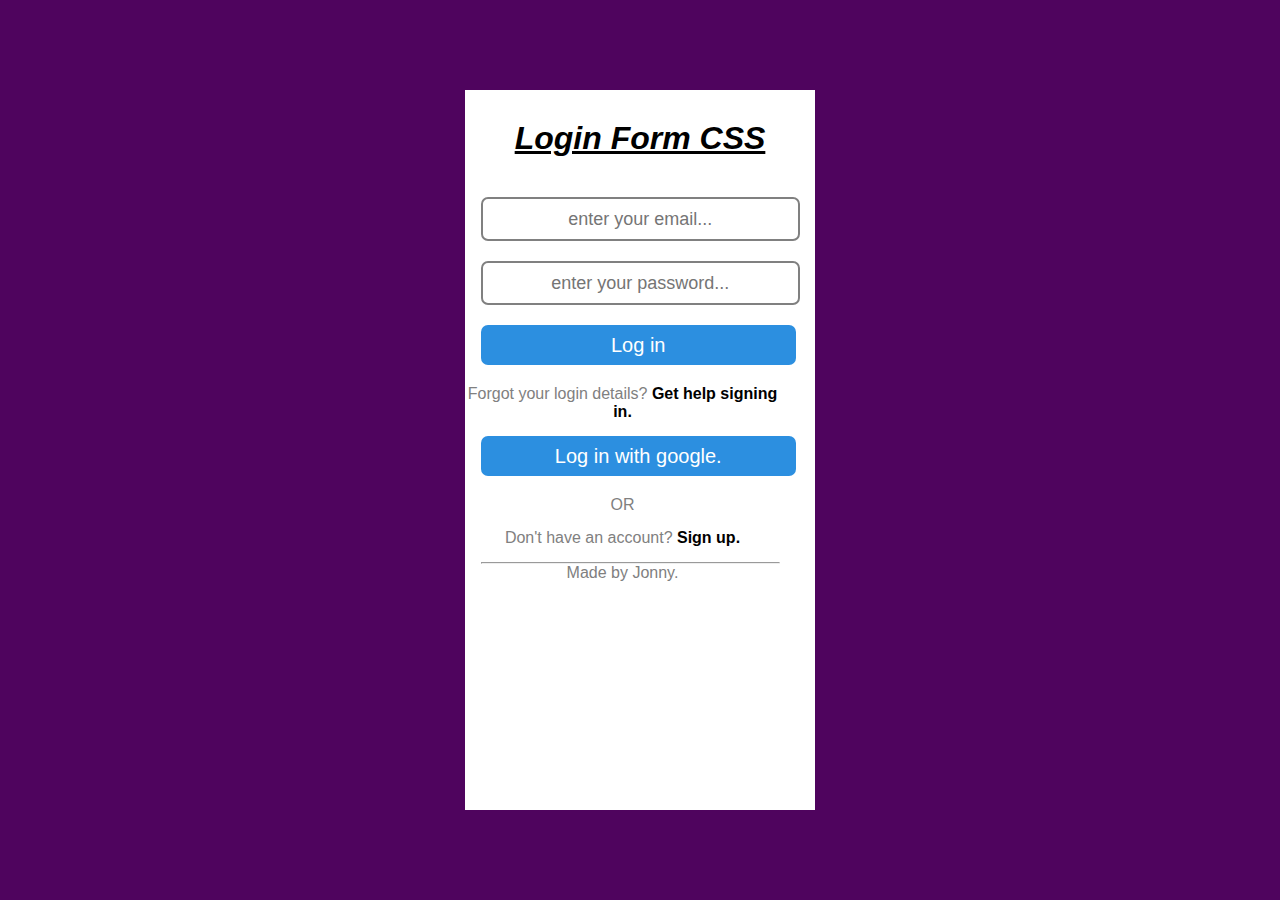
<file: login.html>
<!DOCTYPE html>
<html lang="en">
<head>
    <meta charset="UTF-8">
    <meta http-equiv="X-UA-Compatible" content="IE=edge">
    <meta name="viewport" content="width=device-width, initial-scale=1.0">
    <link rel="stylesheet" href="login.css">
    <title>Login Form</title>
</head>
<body>
    <div class="container">
        <form action="index.html" method="post">
            <h1>Login Form CSS</h1>
            <div class="holder">
                <input type="email" class="login-input" placeholder="enter your email...">
                <input type="password" class="login-input" placeholder="enter your password...">
                <input type="submit" class="login-button" value="Log in">
                <p>Forgot your login details? <a href="">Get help signing in.</a></p>
                <button class="login-button">Log in with google.</button>
                <p>OR</p>
                <p>Don't have an account? <a href="sign.html">Sign up.</a></p>
                <hr>
                <p>Made by Jonny.</p>
            </div>
        </form>
    </div>
</body>
</html>
</file>
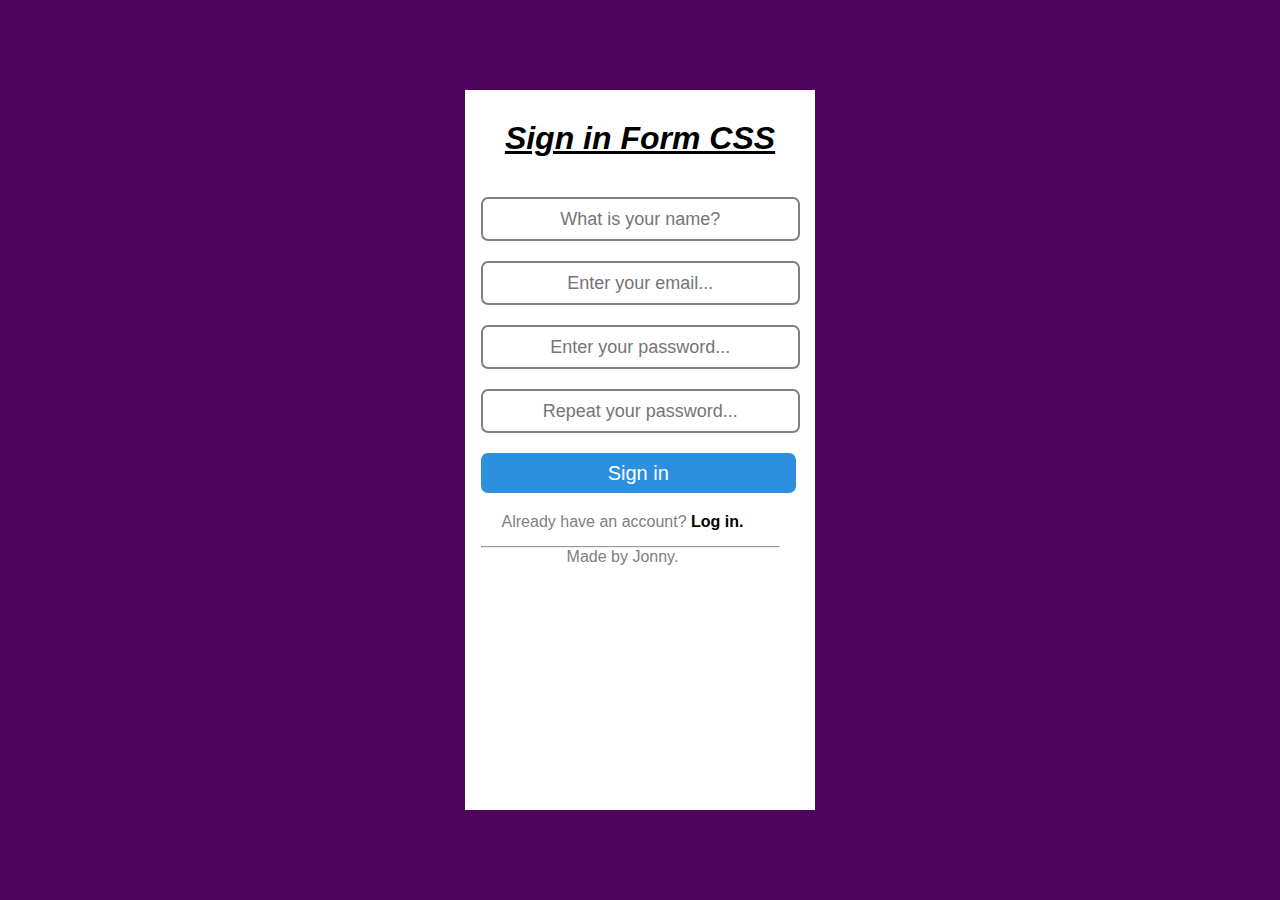
<file: sign.html>
<!DOCTYPE html>
<html lang="en">
<head>
    <meta charset="UTF-8">
    <meta http-equiv="X-UA-Compatible" content="IE=edge">
    <meta name="viewport" content="width=device-width, initial-scale=1.0">
    <link rel="stylesheet" href="login.css">
    <title>Login Form</title>
</head>
<body>
    <div class="container">
        <form action="index.html" method="post">
            <div class="erro"></div>
            <h1>Sign in Form CSS</h1>
            <div class="holder">
                <input type="text" class="login-input" placeholder="What is your name?">
                <input type="email" class="login-input" placeholder="Enter your email...">
                <input type="password" id="pass1" class="login-input" placeholder="Enter your password...">
                <input type="password" id="pass2" class="login-input" placeholder="Repeat your password...">
                <input type="submit" class="login-button" value="Sign in">
                <p>Already have an account? <a href="login.html">Log in.</a></p>
                <hr>
                <p>Made by Jonny.</p>
            </div>
        </form>
    </div>

<script>
    var pass1 = document.getElementById("pass1");
    var pass2 = document.getElementById("pass2");
    var erro = document.getElementsByClassName("erro");
    var form = document.querySelector("form");
    form.onsubmit = function(){
        if(pass1 !=pass2 ){
            erro.innerHTML = "hello there!";
        }
    }
    
</script>
</body>
</html>
</file>
<file: login.css>
*{
    margin: 0;
    padding: 0;
    font-family: sans-serif;
}
body{
    background: #4f045e;
    display: flex;
    justify-content: center;
    align-items: center;
    min-height: 100vh;
}
.container{
    background: #fff;
    width: 350px;
    height: 80vh;
    text-align: center;
}
h1{
    padding-top: 30px;
    font-style: italic;
    text-decoration: underline;
}
.holder{
    width: 90%;
    padding-top: 40px;
}
.holder p{
    color: gray;
    margin-bottom: 15px;
}
.holder a{
    color: black;
    font-weight: bold;
    text-decoration: none;
}
.login-input{
    height: 40px;
    width: 100%;
    margin-left: 5%;
    border: 2px solid gray;
    border-radius: 7px;
    margin-bottom: 20px;
    font-size: 18px;
    text-align: center;
}
.login-button{
    background: #2c8fe0;
    cursor: pointer;
    width: 100%;
    height: 40px;
    margin-left: 5%;
    margin-bottom: 20px;
    border-radius: 7px;
    font-size: 20px;
    color: #fff;
    border: none;
}
hr{
    margin-left: 5%;
}
@media (max-width: 800px){

}
</file>
